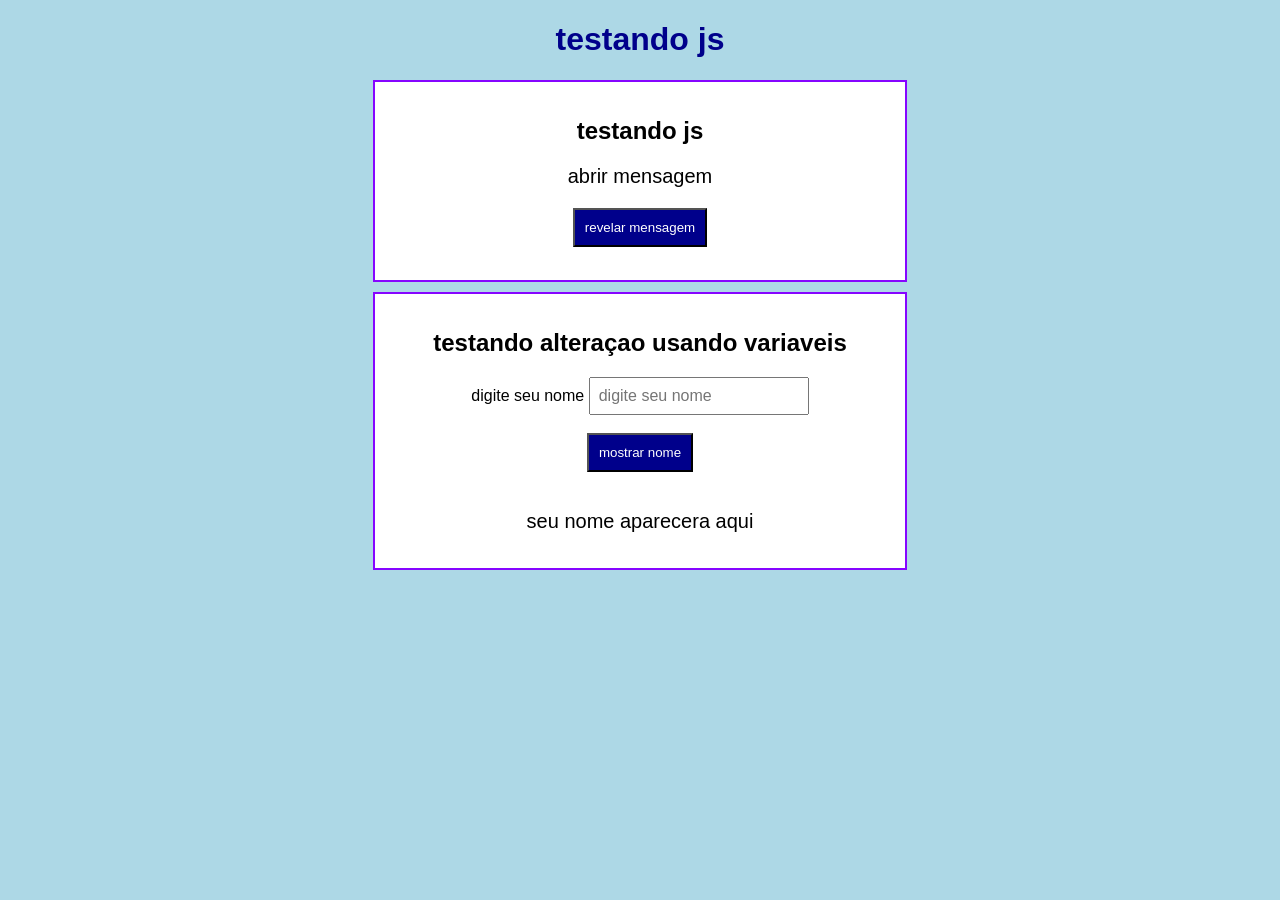
<file: trabalho-gabriel-js-main dt/trabalho-gabriel-js-main/index.html>
<!DOCTYPE html>
<html lang="en">
<head>
    <meta charset="UTF-8">
    <meta http-equiv="X-UA-Compatible" content="IE=edge">
    <meta name="viewport" content="width=device-width, initial-scale=1.0">
    <title>Document</title>
    <link rel="stylesheet" href="style.css">
</head>
<body>
    <h1>testando js</h1>

    <div class="bloco">
        <h2> testando js</h2>

        <p id="mensagem">abrir mensagem</p>
        <button onclick="revelarmensagem()">revelar mensagem</button>
        <br> <br>
    </div>

    <div class="bloco">
        <h2> testando alteraçao usando variaveis</h2>

        <label for="nomeusuario">digite seu nome</label>
        <input type="text" id="nomeusuario" placeholder="digite seu nome">
        <br> <br>
        <button onclick="mostrarnome()">mostrar nome</button>
        <br> <br>

        <p id="resultadonome">seu nome aparecera aqui</p>
    </div>

    <script src="script.js"></script>

</body>
</html>
</file>
<file: trabalho-gabriel-js-main dt/trabalho-gabriel-js-main/style.css>
body{
    background-color: lightblue;
    font-family: Arial, Helvetica, sans-serif;
    text-align: center;

}

h1 {
    color: darkblue;
}

p {
    font-size: 20px;

}
button {
    background-color: darkblue;
    color: white;
    padding: 10px;
}

.bloco{
    width: 500px;
    border: 2px solid rgb(134, 5, 255);
    background-color: rgb(255, 255, 255);
    padding: 15px;
    margin: 10px auto;
    justify-content: center;
}

input{
    padding: 8px;
    font-size: 16px;
}
</file>
